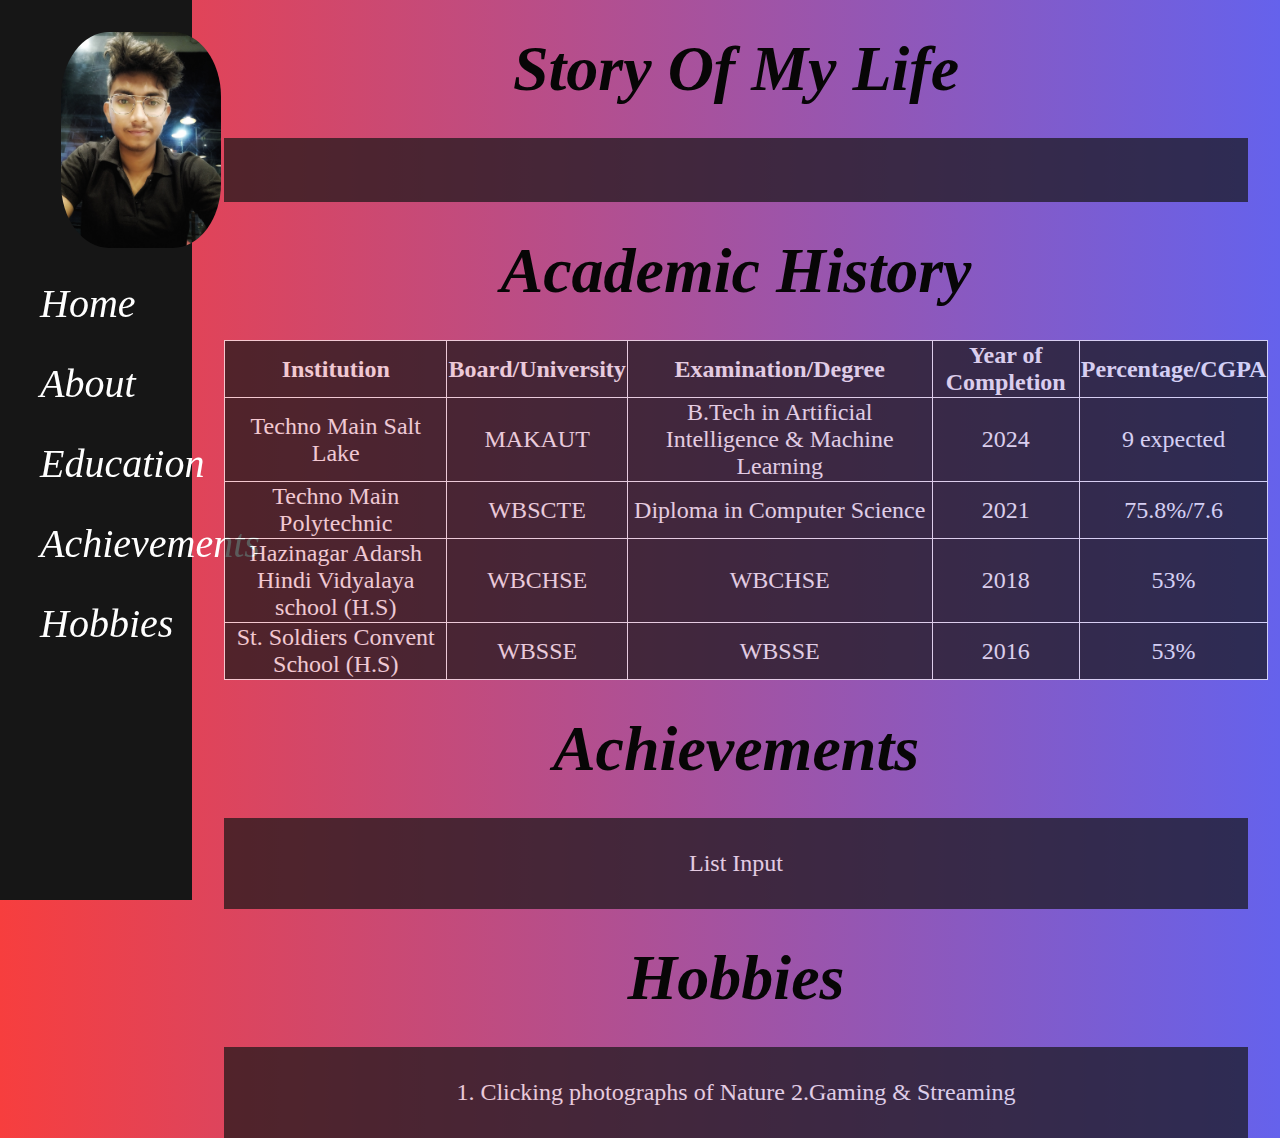
<file: about-me.html>
<html lang="en">
<head>
    <meta charset="UTF-8">
    <meta http-equiv="X-UA-Compatible" content="IE=edge">
    <meta name="viewport" content="width=device-width, initial-scale=1.0">
    <title>About Ashutosh</title>
    <link href="https://fonts.googleapis.com/css2?family=Poppins:wght@400;600&display=swap" rel="stylesheet">
    <link href="https://fonts.googleapis.com/css2?family=Lato:wght@700;800;700&display=swap" rel="stylesheet">
    <link rel="stylesheet" href="./css/styles_about.css">
</head>
<body>
    <header>
        <section class="nav-bar">
            <div class="container">
                <div class="branding">
                    <img src = "images/me-3.jpeg" alt="Profile Picture">
                </div>
                <div class="menu">
                    <ul>
                        <li><a href="./index.html">Home</a></li>
                        <li><a href = "#about">About</a></li>
                        <li><a href = "#education">Education</a></li>
                        <li><a href = "#achievements">Achievements</a></li>
                        <li><a href = "#hobbies">Hobbies</a></li>
                    </ul>   
                </div>
            </div>
        </section>
    </header>
    <section id="about" class="content">
        <div>
            <h1>Story Of My Life</h1>
            <p>
                <!--Description of me . -->
            </p>
        </div>
    </section>

    <section id="education" class="education">
        <div>
            <h1>Academic History</h1>
            <table>
                <tr>
                  <th>Institution</th>
                  <th>Board/University</th>
                  <th>Examination/Degree</th>
                  <th>Year of Completion</th>
                  <th>Percentage/CGPA</th>
                </tr>
                <tr>
                  <td>Techno Main Salt Lake</td>
                  <td>MAKAUT</td>
                  <td>B.Tech in Artificial Intelligence & Machine Learning</td>
                  <td>2024</td>
                  <td>9 expected</td>
                </tr>
                <tr>
                    <td>Techno Main Polytechnic</td>
                    <td>WBSCTE</td>
                    <td>Diploma in Computer Science</td>
                    <td>2021</td>
                    <td>75.8%/7.6</td>
                </tr>
                <tr>
                    <td>Hazinagar Adarsh Hindi Vidyalaya school (H.S)</td>
                    <td>WBCHSE</td>
                    <td>WBCHSE</td>
                    <td>2018</td>
                    <td>53%</td> 
                </tr>
                <tr>
                    <td>St. Soldiers Convent School (H.S)</td>
                    <td>WBSSE</td>
                    <td>WBSSE</td>
                    <td>2016</td>
                    <td>53%</td> 
                </tr>               
              </table>
        </div>
    </section>    
    <section id="achievements" class="achievements">
        <div>
            <h1>Achievements</h1>
            <p>List Input</p>
        </div>
    </section>
    
    <section id="hobbies" class="hobbies">
        <div>
            <h1>Hobbies</h1>
            <p> 1. Clicking photographs of Nature
                2.Gaming & Streaming </p>
        </div>
    </section>
</body>
</html>
</file>
<file: css/styles_about.css>
@import 'utilities.css';


:root {
    --primary: #0ff;
    --dark: #161616;
    --pure: white;
    --ternary: #898989;
    --light: #F2F2F2;
    --secondary: #070606;
}

/*----------------------------Body----------------------------*/

body, html{
    width: 100%;
    height: 100%;
    margin: 0;
    background-image: linear-gradient(to right, rgb(247, 62, 62), rgb(101, 98, 236));
}

/*----------------------------Nav-bar----------------------------*/

header{
    position: sticky;
    top: 0;
}

section.nav-bar .container{
    
    background: var(--dark);
    width: 15%;
    height: 100%;
    float: left;
}

.branding img{
    border-radius: 30%;
    width: 10rem;
    margin-top: 2rem;
    margin-left: 3.8rem;
}
      
.menu ul {
    list-style-type: none;
}
      
.menu ul li a {
    color: var(--pure);
    text-decoration: none;
    font-size: 2.5rem;
    font-style: italic;
    line-height: 5rem;
    align-items: center;
}

.menu a:hover{
    color: var(--primary);
}

/*----------------------------About----------------------------*/

section.content{
    width: 85%;
    float: right;
    color: var(--secondary);
}

section.content h1{
    margin: 2rem;
    font-weight: bold;
    font-size: 4rem;
    text-align: center;
    font-style: italic;
}

section.content p{
    padding: 2rem;
    margin: 0 2rem;
    text-align: center;
    font-size: 1.5rem;
    color: var(--pure);
    background: var(--dark);
    opacity: 70%;
}

/*----------------------------Education----------------------------*/

section.education{
    width: 85%;
    float: right;
    color: var(--secondary);
}

section.education h1{
    margin: 2rem;
    font-weight: bold;
    font-size: 4rem;
    text-align: center;
    font-style: italic;
}

section.education table {
    margin-left: 2rem;
    width: 96%;
    border-collapse: collapse;
    background: var(--dark);
    opacity: 70%;
}

/*section.education table, th, td {
    border: 1px solid;
}*/

section.education th, td {
    border: 1px solid;
    font-size: 1.5rem;
    height: 50px;
    text-align: center;
    color: var(--pure);
}

/*p{
    padding: 2rem;
    margin: 0 2rem;
    text-align: center;
    font-size: 1.5rem;
    color: var(--pure);
    background: var(--dark);
    opacity: 70%;
}*/

/*----------------------------Achievements----------------------------*/

section.achievements{
    width: 85%;
    float: right;
    color: var(--secondary);
}

section.achievements h1{
    margin: 2rem;
    font-weight: bold;
    font-size: 4rem;
    text-align: center;
    font-style: italic;
}

section.achievements p{
    padding: 2rem;
    margin: 0 2rem;
    text-align: center;
    font-size: 1.5rem;
    color: var(--pure);
    background: var(--dark);
    opacity: 70%;
}

/*----------------------------Hobbies----------------------------*/

section.hobbies{
    width: 85%;
    float: right;
    color: var(--secondary);
}

section.hobbies h1{
    margin: 2rem;
    font-weight: bold;
    font-size: 4rem;
    text-align: center;
    font-style: italic;
}

section.hobbies p{
    padding: 2rem;
    margin: 0 2rem;
    text-align: center;
    font-size: 1.5rem;
    color: var(--pure);
    background: var(--dark);
    opacity: 70%;
}
</file>
